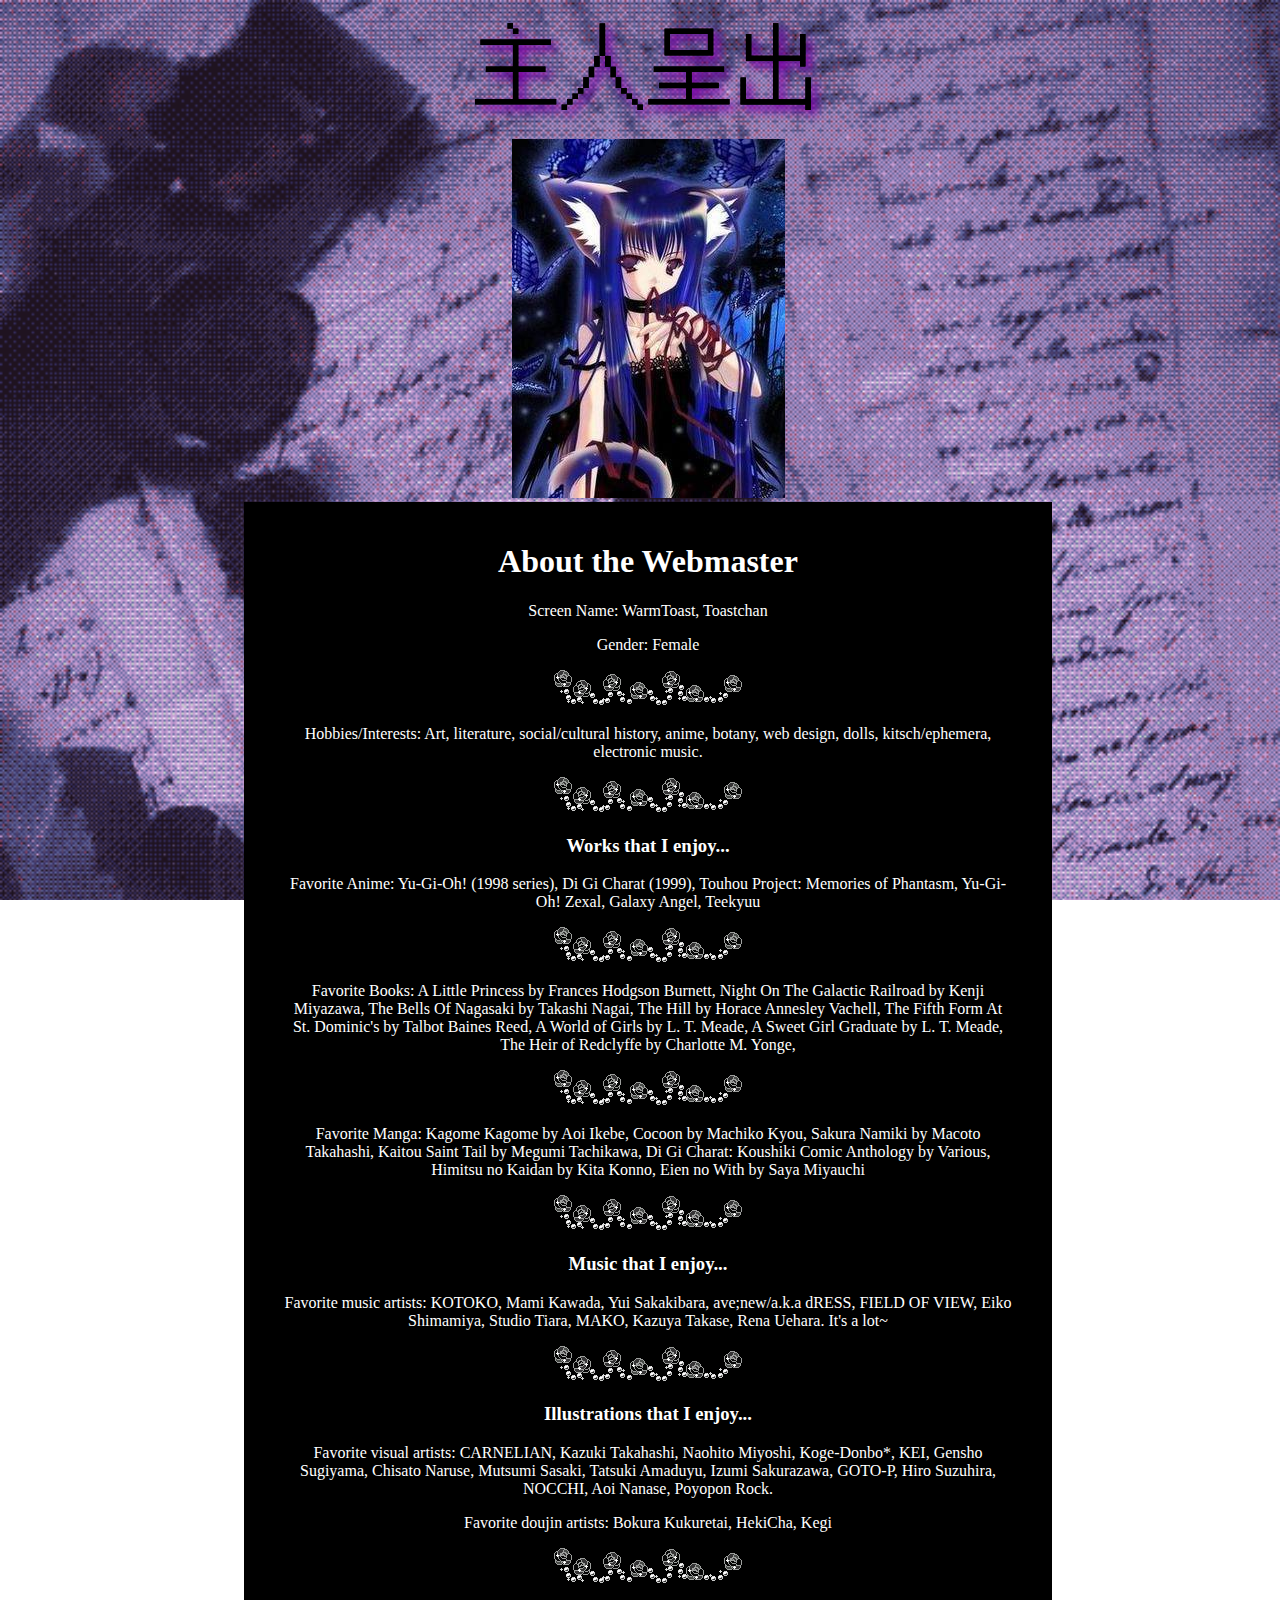
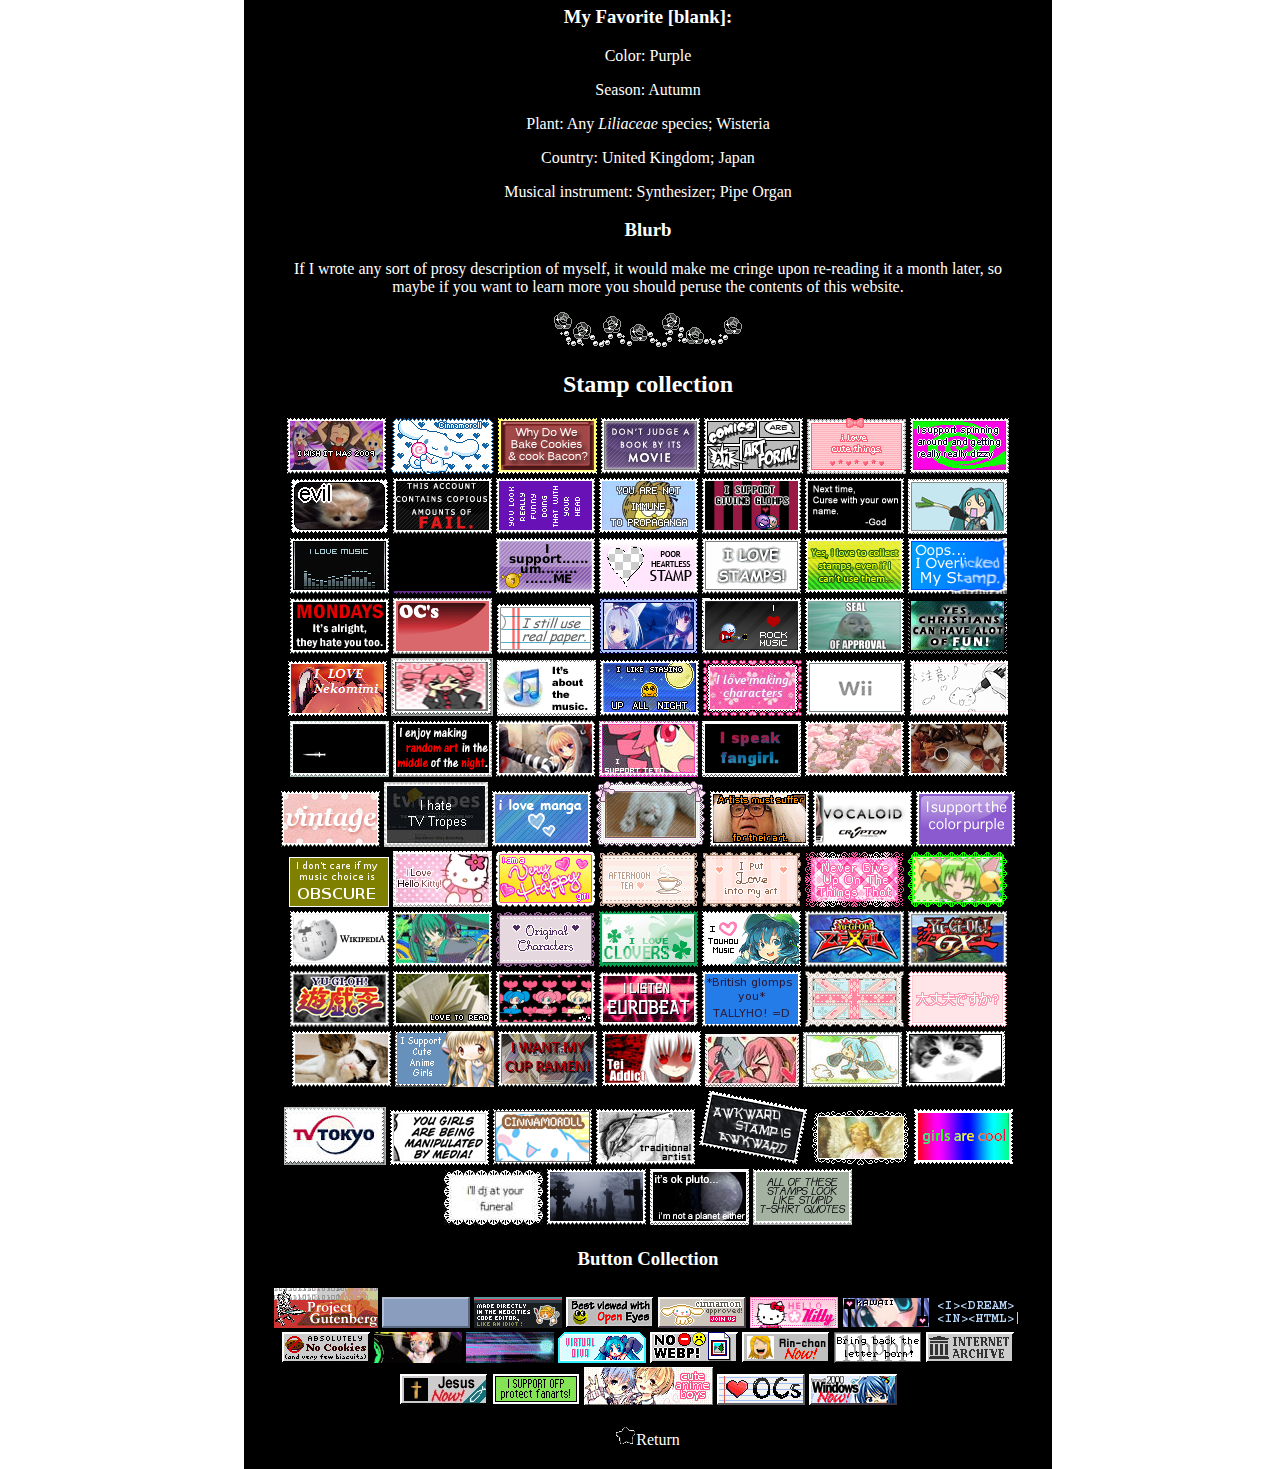
<file: About-me.html>
<!DOCTYPE html>
<html>
  <head>
	<meta http-equiv="Content-Type" content="text/html; charset=UTF-8"/>
    <meta name="viewport" content="width=device-width, initial-scale=1.0">
    <title>Profile</title>
	<link rel="canonical" href="https://yamiyuri.neocities.org/About-me.html" />
    <!-- The style.css file allows you to change the look of your web pages.
         If you include the next line in all your web pages, they will all share the same look.
         This makes it easier to make new pages for your site. -->
    <link href="About.css" rel="stylesheet" type="text/css" media="all">
  </head>
  <body><center>
<a href="https://fontmeme.com/shadow-effect/"><img src="permalink/250503/414c84e73c5d3f0d1845b67a367ccc08.png" alt="shadow-effect" border="0"></a></center>
  <center><img src="bNtPGGbc/1022821v1lk7dbjqx.jpg">
    </center>
      <style>
  .container {
        width: 60%;
        margin: 0 auto;
        padding: 20px;
        background: black;
        color: white;
    }
  </style>
    <div class="container">
  <center><h1>About the Webmaster</h1>
  <p>Screen Name: WarmToast, Toastchan</p>
  <p>Gender: Female</p>
  <img src="ryRryW06/blackrosepearls.png">
<p>Hobbies/Interests: Art, literature, social/cultural history, anime, botany, web design, dolls, kitsch/ephemera, electronic music.</p>
<img src="ryRryW06/blackrosepearls.png">
<h3>Works that I enjoy...</h3>
<p>Favorite Anime: Yu-Gi-Oh! (1998 series), Di Gi Charat (1999), Touhou Project: Memories of Phantasm, Yu-Gi-Oh! Zexal, Galaxy Angel, Teekyuu</p>
<img src="ryRryW06/blackrosepearls.png">
<p>Favorite Books: A Little Princess by Frances Hodgson Burnett, Night On The Galactic Railroad by Kenji Miyazawa, The Bells Of Nagasaki by Takashi Nagai, The Hill by Horace Annesley Vachell, The Fifth Form At St. Dominic's by Talbot Baines Reed, A World of Girls by L. T. Meade, A Sweet Girl Graduate by L. T. Meade, The Heir of Redclyffe by Charlotte M. Yonge,</p> 
<img src="ryRryW06/blackrosepearls.png">
<p>Favorite Manga: Kagome Kagome by Aoi Ikebe, Cocoon by Machiko Kyou, Sakura Namiki by Macoto Takahashi, Kaitou Saint Tail by Megumi Tachikawa, Di Gi Charat: Koushiki Comic Anthology by Various, Himitsu no Kaidan by Kita Konno, Eien no With by Saya Miyauchi</p>
<img src="ryRryW06/blackrosepearls.png">
<h3>Music that I enjoy...</h3>
<p>Favorite music artists: KOTOKO, Mami Kawada, Yui Sakakibara, ave;new/a.k.a dRESS, FIELD OF VIEW, Eiko Shimamiya, Studio Tiara, MAKO, Kazuya Takase, Rena Uehara. It's a lot~</p>
<img src="ryRryW06/blackrosepearls.png">
<h3>Illustrations that I enjoy...</h3>
<p>Favorite visual artists: CARNELIAN, Kazuki Takahashi, Naohito Miyoshi, Koge-Donbo*, KEI, Gensho Sugiyama, Chisato Naruse, Mutsumi Sasaki, Tatsuki Amaduyu, Izumi Sakurazawa, GOTO-P, Hiro Suzuhira, NOCCHI, Aoi Nanase, Poyopon Rock.</p>
<p>Favorite doujin artists: Bokura Kukuretai, HekiCha, Kegi</p>
<img src="ryRryW06/blackrosepearls.png">
<h3>My Favorite [blank]:</h3>
<p>Color: Purple</p>
<p>Season: Autumn</p>
<p>Plant: Any <i>Liliaceae</i> species; Wisteria</p>
<p>Country: United Kingdom; Japan</p>
<p>Musical instrument: Synthesizer; Pipe Organ</p>
<h3>Blurb</h3>
<p>If I wrote any sort of prosy description of myself, it would make me cringe upon re-reading it a month later, so maybe if you want to learn more you should peruse the contents of this website.</p>
<img src="ryRryW06/blackrosepearls.png">
<h2>Stamp collection</h2>
<img src="B6bZtMt9/2004.png">
<img src="xdxJskzQ/bac30abf.png">
<img src="XJjGLfJQ/bacon.png">
<img src="43BNJrfQ/book.gif">
<img src="FRCRxwwH/comics.png">
<img src="cCVLpwxq/cutethings.gif">
<img src="63PWZnG7/dizzy.gif">
<img src="Qd7TdNwk/evilcat.png">
<img src="V6kvnzGh/fail.png">
<img src="yxWJ470R/flipped.png">
<img src="bwfvLxVk/garfpropa.png">
<img src="zfj3yyjW/glomp.png">
<img src="s2VgCVr2/god.gif">
<img src="bvHS1CzZ/igotaleek.gif">
<img src="cJN8gyNq/ilovemusic.gif">
<img src="gkXwgkzF/load.gif">
<img src="8P65hK4T/me.gif">
<img src="grFGSpsm/meta4.gif">
<img src="prn2JrDs/meta5.gif">
<img src="L40YkZM3/meta6.png">
<img src="hGgf4L9c/meta8.png">
<img src="1RTXVhpW/mondays.gif">
<img src="qv2Ndb61/ocs.gif">
<img src="PrgC9sJL/paper.gif">
<img src="V6KSVJ01/rockefeller.png">
<img src="Fs8SvkWH/rockmusic.gif">
<img src="C5tRw94Q/seal.png">
<img src="KjXwPj7R/image44.gif">
<img src="bNknzNK0/stamp46.png">
<img src="3wJ0CjW9/teto.gif">
<img src="QdqWTYNH/tumblr-f446d7970fd04f0372fe9f9d1248b0d6-2d4e2a12-100.webp">
<img src="VkwC5P8x/tumblr-inline-mr1jky-ENHm1qz4rgp.gif">
<img src="056mBCnB/tumblr-inline-om9m6y9-Gq-S1sl4v1e-500.gif">
<img src="4xvx0YjM/wii.gif">
<img src="QCrT727K/animesketch.gif">
<img src="90tqYLP8/tumblr-inline-pe6lvy-Kk-O11v11djx-1280.gif">
<img src="BnpL6hST/d15djpe-ef03357d-39a0-4391-8c10-4b25f6a89bd1.png">
<img src="B6rtykp0/dd4w8ls-ce008f7c-ff81-4a67-862f-d3b0b63b24f6.png">
<img src="W3hJxMPM/ec5e4ad6.jpg">
<img src="pub/2245/2245847yg6rnxuq4b.png">
<img src="8knrQXsL/8-by-toydotpng-dch5i2s-fullview.png">
<img src="3NW40mfy/aesthetic-stamp-28-by-heirl00m-dd70lic-fullview.png">
<img src="13DgF9BK/d479jek-d1782a22-3ac3-4186-b569-240960acaba8.gif">
<img src="yYg3VhSt/i-hate-tv-tropes-by-supermariofan65-dey438r-fullview.jpg">
<img src="Hx68LBzD/jt3696.gif">
<img src="C5tZG59c/kittystamp.gif">
<img src="9F6Rz4dM/suffer.png">
<img src="hjD7gH91/vocaloid.gif">
<img src="0jVj5w5h/purple-stamp-by-hoshi-hikaru-d2147jf.png">
<img src="9XYqN42d/db51c73-7cf59913-01a9-494b-9eed-e47f67a6e29c.gif">
<img src="MTbX4LC6/5-Rnb1ank-XPh-68-Et-I-Qe.gif">
<img src="QNmHJRgS/ss206.gif">
<img src="KzyR0bsp/stamp19.gif">
<img src="FHdzmzMn/i-put-love-into-my-art-stamp-by-stampmakerlkj-d624qsy-fullview.png">
<img src="bNFrKkBt/t-T6s-D278-Md-Svc-AI1qp-Av.gif">
<img src="wMjxrj52/ef77c8e01b36fae001c4e541b5c1cc5b019cf27f-gifv.gif">
<img src="tCrnpLY7/0c590eec.png">
<img src="KvY4qJJb/tumblr-inline-pe6lflk3co1v11djx-1280.gif">
<img src="XY8tCzHj/original-characters-stamp-by-stampmakerlkj-d64oetk-fullview.png">
<img src="d3yzZQXp/clovers.gif">
<img src="k4Shg9r9/tumblr-psy6b5-Knz-B1xzybrpo1-100.png">
<img src="brQM3PLL/zexal.png">
<img src="kXmLDVXH/gx-1.png">
<img src="zXF6hJyG/s0.png">
<img src="g0Tf0Nny/Stamp-Love-To-Read.png">
<img src="gJL1L8ZC/bSAsvf5.gif">
<img src="J4MdM9pV/02-3.gif">
<img src="rwybCv4C/inq2q8.png">
<img src="g2BMyrmm/3373266t7mgkc7667.gif">
<img src="VsjVyYBW/areyouokay.png">
<img src="W14WJ0R5/ezgif-com-gif-maker-13.gif">
<img src="KcLdZ7FL/Anime-Girls-Blinkie.png">
<img src="xdh4Q84t/jackramen.gif">
<img src="htMkkSn5/DCnWLU7.png">
<img src="2SHtH2Fp/STAMP-327.png">
<img src="26n2fwvS/tumblr-5e174d27eca4ebd3b4d7b030adf93799-d8fc2ace-100.jpg">
<img src="XvRQhhrP/04.gif">
<img src="15B7tJdg/99.jpg">
<img src="8CJZZDzW/Stamp-Youre-Minpulated.png">
<img src="prgtGvw6/Cinnamorollstamp.png">
<img src="pdnrqQPK/trad-Art-Stamp.png">
<img src="pVBTGLMc/awkward.gif">
<img src="VvzNf3nF/shiny.webp">
<img src="rsgwKQ92/girls.png">
<img src="Cx2dGrpF/s75.jpg">
<img src="15J8t5WV/s12.png">
<img src="FsWKvCRj/4sMDOOR.jpg">
<img src="VLYSmbFc/all-of-these-stamps-look-like-tshirt-quotes.gif">
<h3>Button Collection</h3>
<img src="x8yxLRT4/gutenberg2.gif">
<img src="k5MSF01Y/ezgif.gif">
<img src="y8mxGL3q/code-editor-button2multi.gif">
<img src="02pJgkhH/ab7ee64d.png">
<img src="4NChF729/764a8334-original.gif">
<img src="W44DJMzQ/2sanrio5.gif">
<img src="qqK6v4qq/570312e2.gif">
<img src="nzjC3pv2/1html2.gif">
<img src="MGrn0vjX/1cookie2.jpg">
<img src="Z54vJkSY/55f59e66-original.gif">
<img src="8zYhJXkS/cutie-angels.gif">
<img src="W1zG4cv8/diva.png">
<img src="jdZ6KdGC/nowebp.gif">
<img src="4NJvrh2r/rin.gif">
<img src="jq6QghcH/thorn.png">
<img src="c1FLnfZb/webarchive.gif">
<img src="xTqTyq1T/jesus-now.gif">
<img src="65S6Hw8V/ofp-support.gif">
<img src="C1MSgbS6/animeboys.gif">
<img src="6pvWgSZk/ocslol.gif">
<img src="tgYM8W2s/w2k.png">
</center>
<p></p>
<center><img src="jS0K3yZv/star130.gif"><a href="Top.html">Return</a></center>
  </body>
</html>
</file>
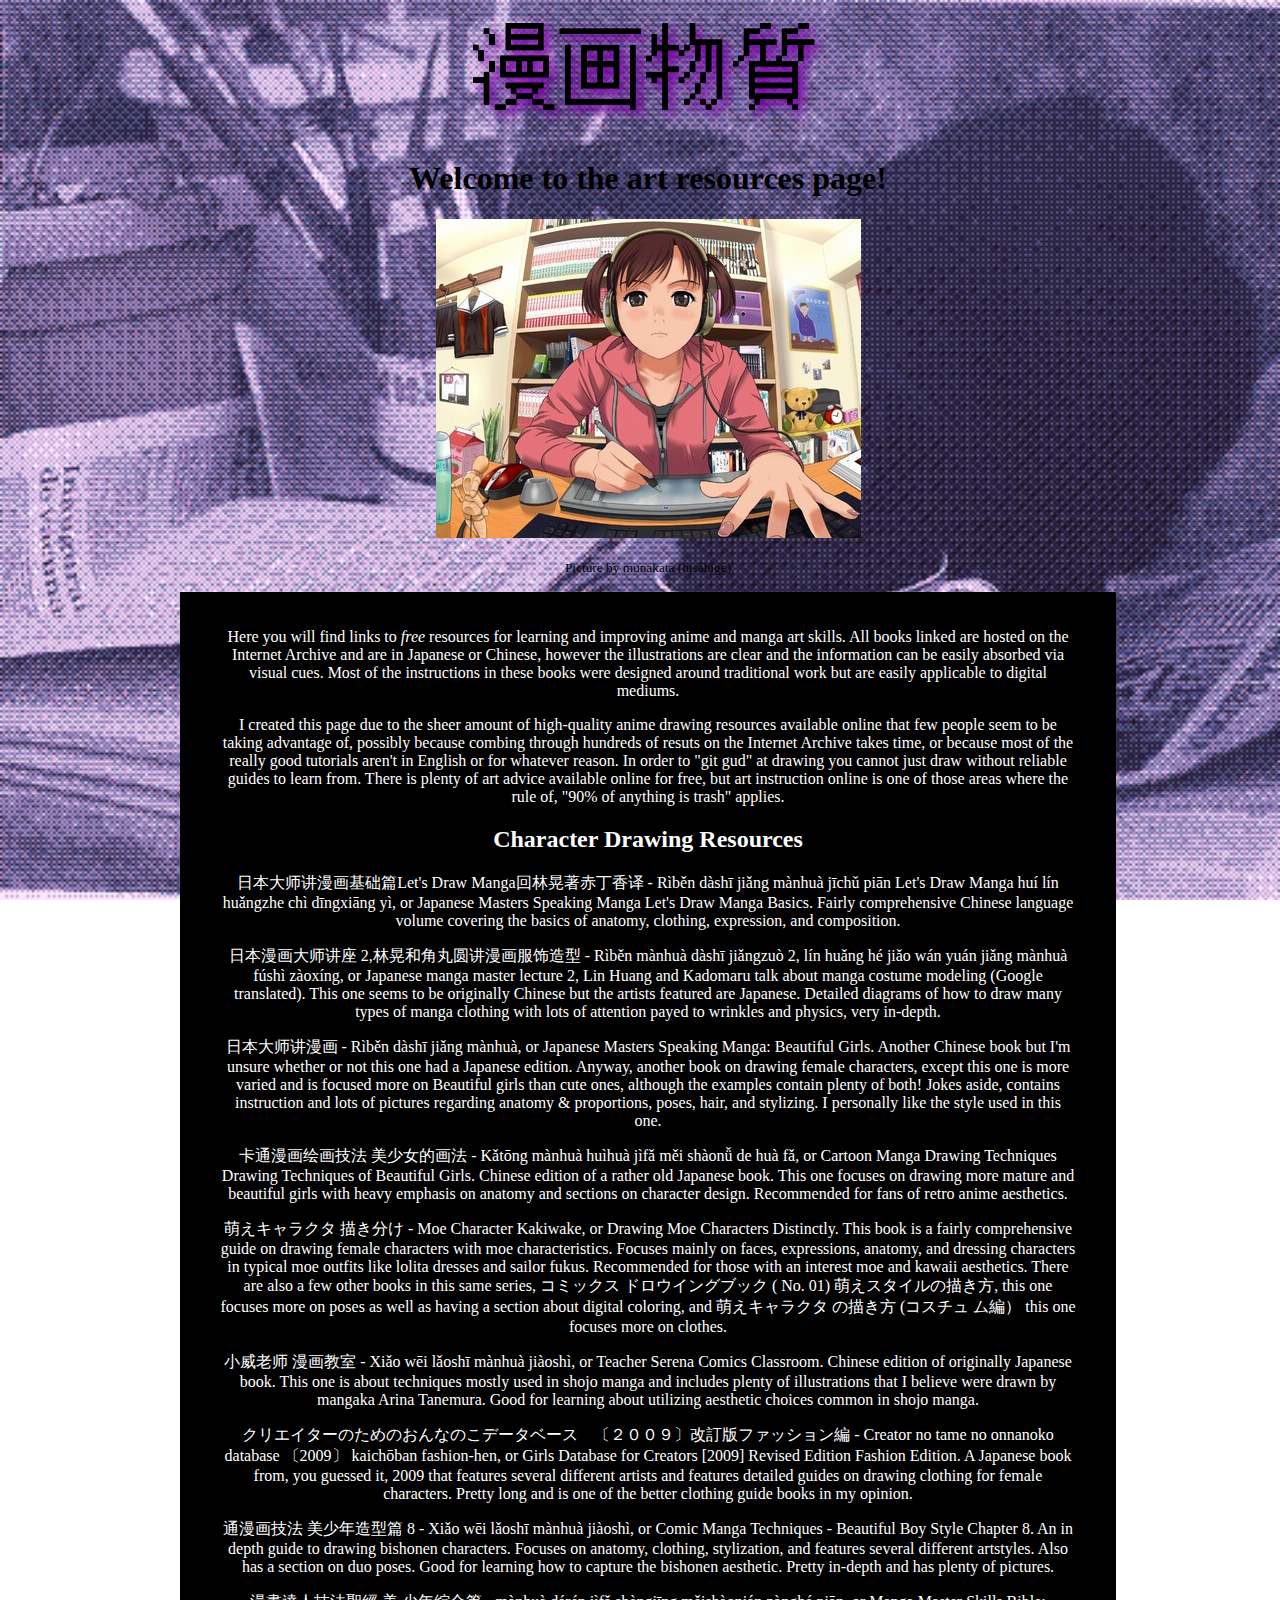
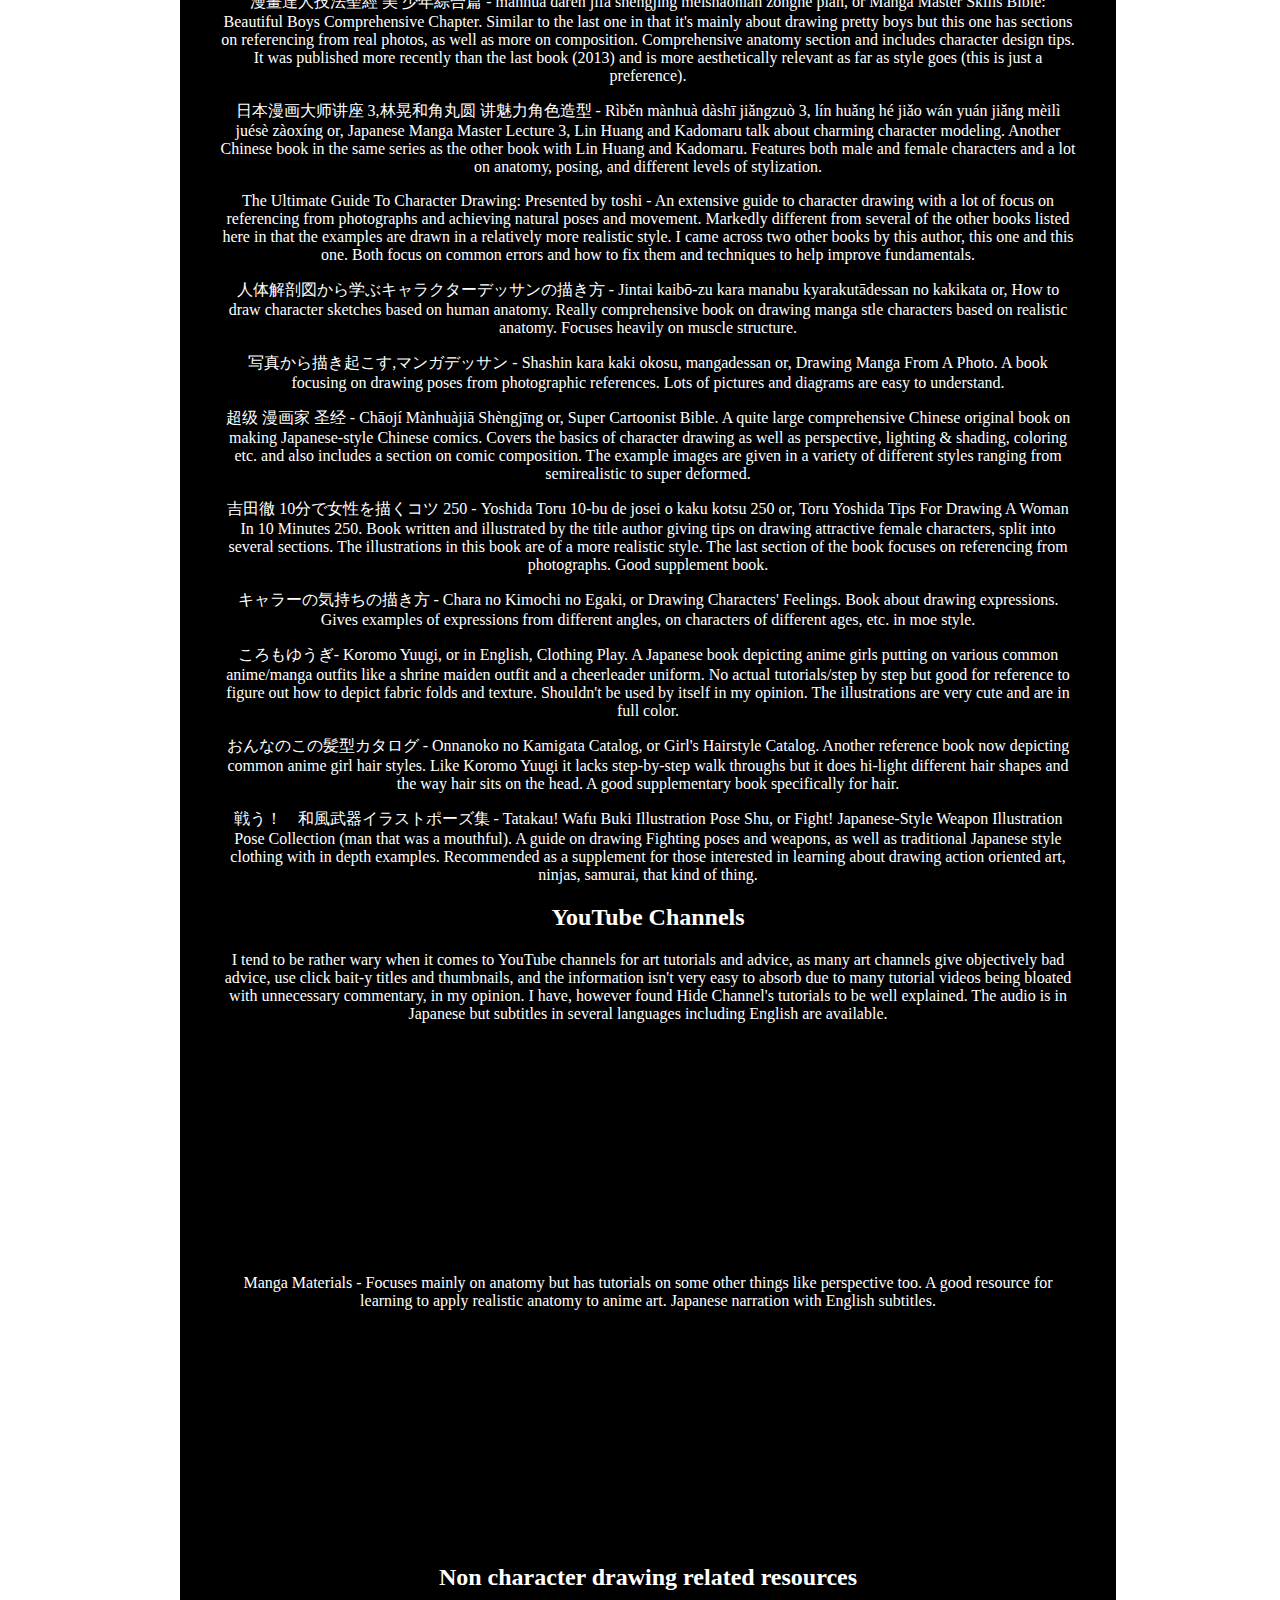
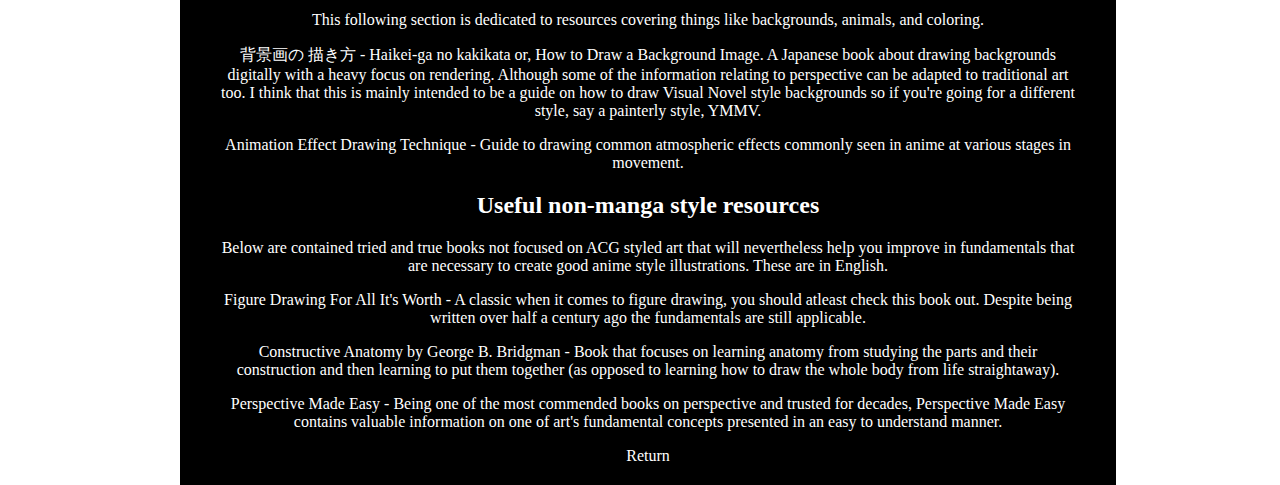
<file: Artresources.html>
<!DOCTYPE html>
<html>
  <head>
	<meta http-equiv="Content-Type" content="text/html; charset=UTF-8"/>
    <meta name="viewport" content="width=device-width, initial-scale=1.0">
    <title>Free Anime Art Resources</title>
	<link rel="canonical" href="https://yamiyuri.neocities.org/Artresources.html" />
    <!-- The style.css file allows you to change the look of your web pages.
         If you include the next line in all your web pages, they will all share the same look.
         This makes it easier to make new pages for your site. -->
    <link href="Artresources.css" rel="stylesheet" type="text/css" media="all">
  </head>
  <body>
    <center><a href="https://fontmeme.com/shadow-effect/"><img src="permalink/230428/6237a1cacb88f4d20b7d5a80abbbad5e.png" alt="shadow-effect" border="0"></a>
    <h1>Welcome to the art resources page!</h1>
    <img src="WbKLtWXN/ezgif-1-a8c54f621c.jpg">
    <p><small>Picture by munakata (hisahige)</small></p>
        <style>
  .container {
        width: 70%;
        margin: 0 auto;
        padding: 20px;
        background: black;
        color: white;
    }
  </style>
    <div class="container">
    <p>Here you will find links to <em>free</em> resources for learning and improving anime and manga art skills. All books linked are hosted on the Internet Archive and are in Japanese or Chinese,  however the illustrations are clear and the information can be easily absorbed via visual cues. Most of the instructions in these books were designed around traditional work but are easily applicable to digital mediums.</p>
    <p>I created this page due to the sheer amount of high-quality anime drawing resources available online that few people seem to be taking advantage of, possibly because combing through hundreds of resuts on the Internet Archive takes time, or because most of the really good tutorials aren't in English or for whatever reason. In order to "git gud" at drawing you cannot just draw without reliable guides to learn from. There is plenty of art advice available online for free, but art instruction online is one of those areas where the rule of, "90% of anything is trash" applies.</p> 
    <h2>Character Drawing Resources</h2>
    <p><a href="https://archive.org/details/manga_draw_quyty2013_0159/mode/2up">日本大师讲漫画基础篇Let's Draw Manga回林晃著赤丁香译</a> - Rìběn dàshī jiǎng mànhuà jīchǔ piān Let's Draw Manga huí lín huǎngzhe chì dīngxiāng yì, or Japanese Masters Speaking Manga Let's Draw Manga Basics. Fairly comprehensive Chinese language volume covering the basics of anatomy, clothing, expression, and composition.</p> 
    <p><a href="https://archive.org/details/2.r_20190728">日本漫画大师讲座 2,林晃和角丸圆讲漫画服饰造型</a> - Rìběn mànhuà dàshī jiǎngzuò 2, lín huǎng hé jiǎo wán yuán jiǎng mànhuà fúshì zàoxíng, or Japanese manga master lecture 2, Lin Huang and Kadomaru talk about manga costume modeling (Google translated). This one seems to be originally Chinese but the artists featured are Japanese. Detailed diagrams of how to draw many types of manga clothing with lots of attention payed to wrinkles and physics, very in-depth.</p>
    <p><a href="https://archive.org/details/manga_draw_quyty2013_0158">日本大师讲漫画</a> - Rìběn dàshī jiǎng mànhuà, or Japanese Masters Speaking Manga: Beautiful Girls. Another Chinese book but I'm unsure whether or not this one had a Japanese edition. Anyway, another book on drawing female characters, except this one is more varied and is focused more on Beautiful girls than cute ones, although the examples contain plenty of both! Jokes aside, contains instruction and lots of pictures  regarding anatomy & proportions, poses, hair, and stylizing. I personally like the style used in this one.</p>
    <p><a href="https://archive.org/details/howtodraw_202105/HDM%20Vol.%2021%20Bishoujo%20Pretty%20Gals/page/19/mode/2up">卡通漫画绘画技法 美少女的画法</a> - Kǎtōng mànhuà huìhuà jìfǎ měi shàonǚ de huà fǎ, or  Cartoon Manga Drawing Techniques Drawing Techniques of Beautiful Girls. Chinese edition of a rather old Japanese book. This one focuses on drawing more mature and beautiful girls with heavy emphasis on anatomy and sections on character design. Recommended for fans of retro anime aesthetics. </p>
    <p><a href="https://archive.org/details/how_to_draw_manga">萌えキャラクタ 描き分け</a> - Moe Character Kakiwake, or Drawing Moe Characters Distinctly. This book is a fairly comprehensive guide on drawing female characters with moe characteristics. Focuses mainly on faces, expressions, anatomy, and dressing characters in typical moe outfits like lolita dresses and sailor fukus. Recommended for those with an interest moe and kawaii aesthetics. There are also a few other books in this same series, <a href="https://archive.org/details/no.01.r">コミックス ドロウイングブック ( No. 01) 萌えスタイルの描き方</a>, this one focuses more on poses as well as having a section about digital coloring, and <a href="https://archive.org/details/aka5.r">萌えキャラクタ の描き方 (コスチュ ム編）</a> this one focuses more on clothes.</p>
    <p><a href="https://archive.org/details/r_20190728_20190728_0647">小威老师 漫画教室</a> - Xiǎo wēi lǎoshī mànhuà jiàoshì, or Teacher Serena Comics Classroom. Chinese edition of originally Japanese book. This one is about techniques mostly used in shojo manga and includes plenty of illustrations that I believe were drawn by mangaka Arina Tanemura. Good for learning about utilizing aesthetic choices common in shojo manga.</p>
    <p><a href="https://archive.org/details/2009.r_201907/mode/2up">クリエイターのためのおんなのこデータベース　〔２００９〕改訂版ファッション編</a> - Creator no tame no onnanoko database  〔2009〕 kaichōban fashion-hen, or Girls Database for Creators [2009] Revised Edition Fashion Edition. A Japanese book from, you guessed it, 2009 that features several different artists and features detailed guides on drawing clothing for female characters. Pretty long and is one of the better clothing guide books in my opinion. </p>
    <p><a href="https://archive.org/details/HDMVol.42DrawingYaoiDecrypted/page/n56/mode/1up">通漫画技法 美少年造型篇 8</a> - Xiǎo wēi lǎoshī mànhuà jiàoshì, or Comic Manga Techniques - Beautiful Boy Style Chapter 8. An in depth guide to drawing bishonen characters. Focuses on anatomy, clothing, stylization, and features several different artstyles. Also has a section on duo poses. Good for learning  how to capture the bishonen aesthetic. Pretty in-depth and has plenty of pictures.</p>
    <p><a href="https://archive.org/details/manga_draw_quyty2013_0165">漫畫達人技法聖經 美 少年綜合篇</a> - mànhuà dárén jìfǎ shèngjīng měishàonián zònghé piān, or Manga Master Skills Bible: Beautiful Boys Comprehensive Chapter. Similar to the last one in that it's mainly about drawing pretty boys but this one has sections on referencing from real photos, as well as more on composition. Comprehensive anatomy section and includes character design tips. It was published  more recently than the last book (2013) and is more aesthetically relevant as far as style goes (this is just a preference).</p>
    <p><a href="https://archive.org/details/3.r_20190728">日本漫画大师讲座 3,林晃和角丸圆 讲魅力角色造型</a> - Rìběn mànhuà dàshī jiǎngzuò 3, lín huǎng hé jiǎo wán yuán jiǎng mèilì juésè zàoxíng or, Japanese Manga Master Lecture 3, Lin Huang and Kadomaru talk about charming character modeling. Another Chinese book in the same series as the other book with Lin Huang and Kadomaru. Features both male and female characters and a lot on anatomy, posing, and different levels of stylization.</p>
    <p><a href="https://archive.org/details/toshitheultimatehzlib.org/mode/2up">The Ultimate Guide To Character Drawing: Presented by toshi</a> - An extensive guide to character drawing with a lot of focus on referencing from photographs and achieving natural poses and movement. Markedly different from several of the other books listed here in that the examples are drawn in a relatively more realistic style. I came across two other books by this author, <a href="https://archive.org/details/illustration-improvement-technique_20210624_0508">this one</a> and <a href="https://archive.org/details/professional-skills-learned-from-scratch"> this one</a>. Both focus on common errors and how to fix them and techniques to help improve fundamentals.</p>
    <p><a href="https://archive.org/details/r_20190728/mode/2up">人体解剖図から学ぶキャラクターデッサンの描き方</a> - Jintai kaibō-zu kara manabu kyarakutādessan no kakikata or, How to draw character sketches based on human anatomy. Really comprehensive book on drawing manga stle characters based on realistic anatomy. Focuses heavily on muscle structure.</p>
    <p><a href="https://archive.org/details/20190728_996">写真から描き起こす,マンガデッサン</a> - Shashin kara kaki okosu, mangadessan or, Drawing Manga From A Photo. A book focusing on drawing poses from photographic references. Lots of pictures and diagrams are easy to understand.</p>
    <p><a href="https://archive.org/details/manga_draw_quyty2013_0130/mode/1up">超级 漫画家 圣经</a> - Chāojí Mànhuàjiā Shèngjīng or, Super Cartoonist Bible. A quite large comprehensive Chinese original book on making Japanese-style Chinese comics. Covers the basics of character drawing as well as perspective, lighting & shading, coloring etc. and also includes a section on comic composition. The example images are given in a variety of different styles ranging from semirealistic to super deformed.</p>
    <p><a href="https://archive.org/details/yoshida-tips-for-drawing-a-woman-in-10-minutes-250-10-250_202206/mode/1up">吉田徹 10分で女性を描くコツ 250</a> - Yoshida Toru 10-bu de josei o kaku kotsu 250 or, Toru Yoshida Tips For Drawing A Woman In 10 Minutes 250. Book written and illustrated by the title author giving tips on drawing attractive female characters, split into several sections. The illustrations in this book are of a more realistic style. The last section of the book focuses on referencing from photographs. Good supplement book.</p>
    <p><a href="https://archive.org/details/kiyaranoqichitinomiaokifanglinhuanggooffice/mode/1up">キャラーの気持ちの描き方</a> - Chara no Kimochi no Egaki, or Drawing Characters' Feelings. Book about drawing expressions. Gives examples of expressions from different angles, on characters of different ages, etc. in moe style.</p>  
    <p><a href="https://archive.org/details/1.r_20190728">ころもゆうぎ<a>- Koromo Yuugi, or in English, Clothing Play. A Japanese book depicting anime girls putting on various common anime/manga outfits like a shrine maiden outfit and a cheerleader uniform. No actual tutorials/step by step but good for reference to figure out how to depict fabric folds and texture. Shouldn't be used by itself in my opinion. The illustrations are very cute and are in full color. </p>
    <p><a href="https://archive.org/details/20190728_20190728_0617">おんなのこの髪型カタログ</a> - Onnanoko no Kamigata Catalog, or Girl's Hairstyle  Catalog. Another reference book now depicting common anime girl hair styles. Like Koromo Yuugi it lacks step-by-step walk throughs but it does hi-light different hair shapes and the way hair sits on the head. A good supplementary book specifically for hair.</p>
    <p><a href="https://archive.org/details/r_20190728_201907">戦う！　和風武器イラストポーズ集</a> - Tatakau! Wafu Buki Illustration Pose Shu, or Fight! Japanese-Style Weapon Illustration Pose Collection (man that was a mouthful). A guide on drawing Fighting poses and weapons, as well as traditional Japanese style clothing with in depth examples. Recommended as a supplement for those interested in learning about drawing action oriented art, ninjas, samurai, that kind of thing.</p>
  <h2>YouTube Channels</h2>
  <p>I tend to be rather wary when it comes to YouTube channels for art tutorials and advice, as many art channels give objectively bad advice, use click bait-y titles and thumbnails, and the information isn't very easy to absorb due to many tutorial videos being bloated with unnecessary commentary, in my opinion. I have,  however found <a href="https://youtube.com/@hidechannel2">Hide Channel's</a> tutorials to be well explained. The audio is in Japanese but subtitles in several languages including English are available.</p>
  <iframe width="260" height="215" src="https://www.youtube.com/embed/ujgVq0lZaVE" title="YouTube video player" frameborder="0" allow="accelerometer; autoplay; clipboard-write; encrypted-media; gyroscope; picture-in-picture; web-share" allowfullscreen></iframe>
  <iframe width="260" height="215" src="https://www.youtube.com/embed/G73Tg8cieNM" title="YouTube video player" frameborder="0" allow="accelerometer; autoplay; clipboard-write; encrypted-media; gyroscope; picture-in-picture; web-share" allowfullscreen></iframe>
  <iframe width="260" height="215" src="https://www.youtube.com/embed/eH9AaMItW-k" title="YouTube video player" frameborder="0" allow="accelerometer; autoplay; clipboard-write; encrypted-media; gyroscope; picture-in-picture; web-share" allowfullscreen></iframe>
  <p><a href="https://youtube.com/@mangamaterialsyoutube9454">Manga Materials</a> - Focuses mainly on anatomy but has tutorials on some other things
  like perspective too. A good resource for learning to apply realistic anatomy to anime art. Japanese narration with English subtitles.</p>
  <iframe width="260" height="215" src="https://www.youtube.com/embed/1bIqgudBe00" title="YouTube video player" frameborder="0" allow="accelerometer; autoplay; clipboard-write; encrypted-media; gyroscope; picture-in-picture; web-share" allowfullscreen></iframe>
  <iframe width="260" height="215" src="https://www.youtube.com/embed/DlxQ9F9zXxY" title="YouTube video player" frameborder="0" allow="accelerometer; autoplay; clipboard-write; encrypted-media; gyroscope; picture-in-picture; web-share" allowfullscreen></iframe>
  <iframe width="260" height="215" src="https://www.youtube.com/embed/9VHDwlfN2L8" title="YouTube video player" frameborder="0" allow="accelerometer; autoplay; clipboard-write; encrypted-media; gyroscope; picture-in-picture; web-share" allowfullscreen></iframe>
  <H2>Non character drawing related resources</h2>
  <p>This following section is dedicated to resources covering things like backgrounds, animals, and coloring.</p>
  <p><a href="https://archive.org/details/how-to-draw-background-for-characters/mode/2up">背景画の 描き方</a> - Haikei-ga no kakikata or, How to Draw a Background Image. A Japanese book about drawing backgrounds digitally with a heavy focus on rendering. Although some of the information relating to perspective can be adapted to traditional art too. I think that this is mainly intended to be a guide on how to draw Visual Novel style backgrounds so if you're going for a different style, say a painterly style, YMMV.</p>
  <p><a href="https://archive.org/details/by-kazunori-ozawa/mode/1up">Animation Effect Drawing Technique</a> - Guide to drawing common atmospheric effects commonly seen in anime at various stages in movement.</p> 
  <h2>Useful non-manga style resources</h2>
  <p>Below are contained tried and true books not focused on ACG styled art that will nevertheless help you improve in fundamentals that are necessary to create good anime style illustrations. These are in English.</p>
  <p><a href="https://archive.org/details/Andrew_Loomis_Figure_Drawing_for_All_Its_Worth">Figure Drawing For All It's Worth</a> - A classic when it comes to figure drawing, you should atleast check this book out. Despite being written over half a century ago the fundamentals are still applicable.</p>
  <p><a href="https://archive.org/details/George_B_Bridgman_Constructive_Anatomy/mode/1up">Constructive Anatomy by George B. Bridgman</a> - Book that focuses on learning anatomy from studying the parts and their construction and then learning to put them together (as opposed to learning how to draw the whole body from life straightaway).
  <p><a href="https://archive.org/details/PerspectiveMadeEasy/mode/1up">Perspective Made Easy</a> - Being one of the most commended books on perspective and trusted for decades, Perspective Made Easy contains valuable information on one of art's fundamental concepts presented in an easy to understand manner.</p>
  <a href="Top.html">Return</a>
    </center>
  </body>
</html>
</file>
<file: About.css>
body {
	width: 100vw;
	height: 100vh;
	background: url('YqS0LBL4/Tegami.png');
	background-attachment: fixed;
	background-size: cover;
}
class {
	font-family: TimesNewRoman,Times New Roman,Times,Baskerville,Georgia,serif;
	
		margin-top:0px;
		margin-bottom:0px;
		padding-top:0px;
		padding-bottom:0px;
		color: white;
	
	}
	a:link{
		text-decoration:none;
		color:white;
	}
	a:visited{
		text-decoration:none;
		color:#D291BC;
	}
	a:hover{
		text-decoration:underline;
		color:#ffffff;
	}
	hr{
		height:1px;
		color:#ffffff;
		border-style:dashed;
		width:100%;
	}
	p{
		margin-left:20px;
		margin-right:20px;
	}
</file>
<file: Artresources.css>
body {
	width: 100vw;
	height: 100vh;
	background: url('FscjhfZ0/Bunka-neko.png');
	background-attachment: fixed;
	background-size: cover;
}
class {
	font-family: TimesNewRoman,Times New Roman,Times,Baskerville,Georgia,serif;
	
		margin-top:0px;
		margin-bottom:0px;
		padding-top:0px;
		padding-bottom:0px;
		color: white;
	
	}
	a:link{
		text-decoration:none;
		color:white;
	}
	a:visited{
		text-decoration:none;
		color:#D291BC;
	}
	a:hover{
		text-decoration:underline;
		color:#ffffff;
	}
	hr{
		height:1px;
		color:#ffffff;
		border-style:dashed;
		width:100%;
	}
	p{
		margin-left:20px;
		margin-right:20px;
	}
</file>
